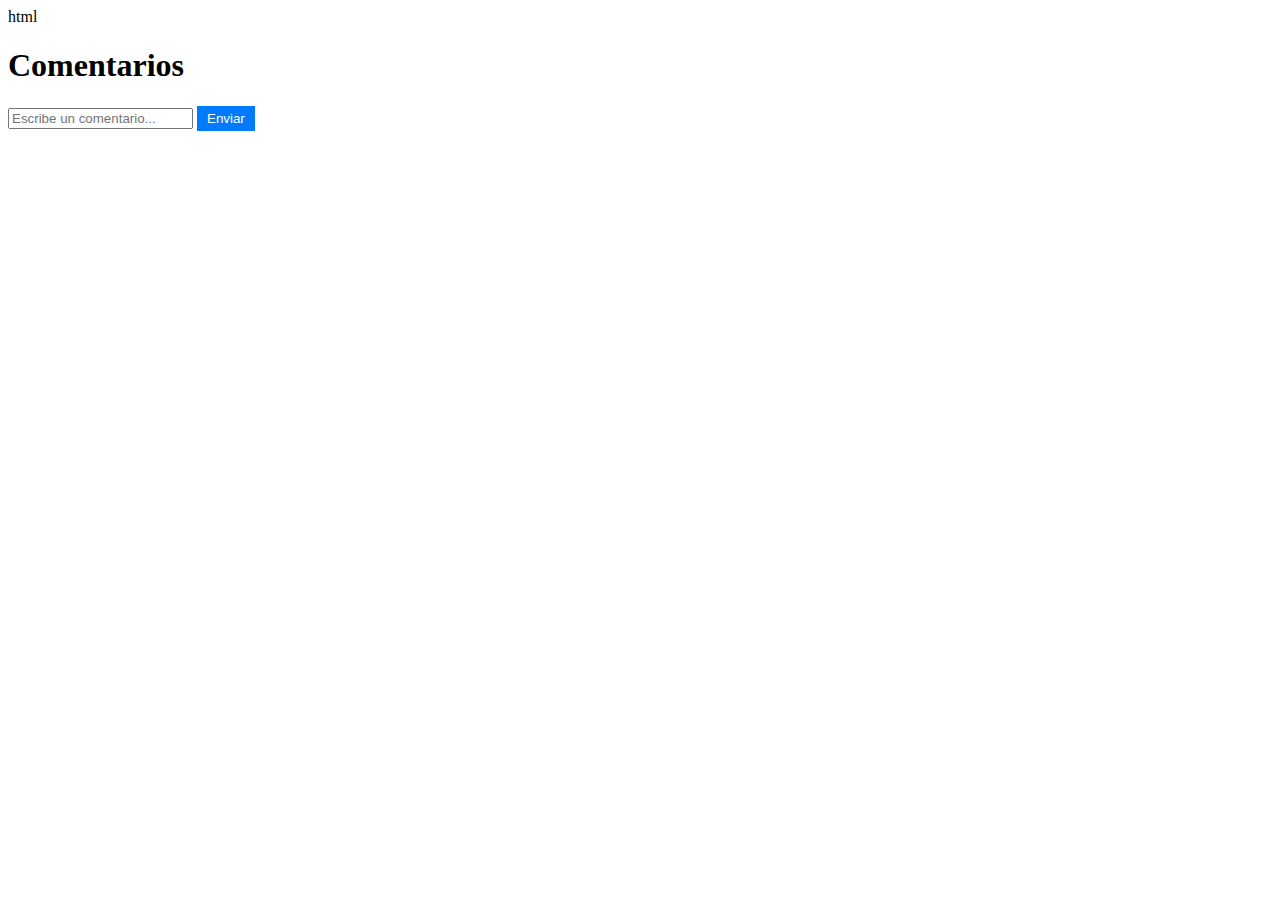
<file: nova.html>
html
<!DOCTYPE html>
<html lang="es">
<head>
    <meta charset="UTF-8">
    <meta name="viewport" content="width=device-width, initial-scale=1.0">
    <title>Comentarios</title>
    <link rel="stylesheet" href="nova.css">
</head>
<body>
    <h1>Comentarios</h1>

    <input type="text" id="commentInput" placeholder="Escribe un comentario...">
    <button onclick="addComment()">Enviar</button>

    <div id="commentsContainer"></div>

    <script>
        function addComment() {
            const commentInput = document.getElementById('commentInput');
            const commentText = commentInput.value;

            if (commentText.trim() === '') {
                alert('Por favor, escribe un comentario válido.');
                return;
            }

            const commentsContainer = document.getElementById('commentsContainer');
            const newComment = document.createElement('div');
            newComment.innerText = commentText;

            // Insertar el nuevo comentario al principio del contenedor
            commentsContainer.insertBefore(newComment, commentsContainer.firstChild);

            commentInput.value = '';
        }
    </script>
</body>
</html>
</file>
<file: nova.css>
css

body {
    font-family: Arial, sans-serif;
    margin: 20px;
}

textarea {
    width: 100%;
    height: 100px;
    margin-bottom: 10px;
}

button {
    padding: 5px 10px;
    background-color: #007bff;
    color: white;
    border: none;
    cursor: pointer;
}

button:hover {
    background-color: #0056b3;
}
</file>
